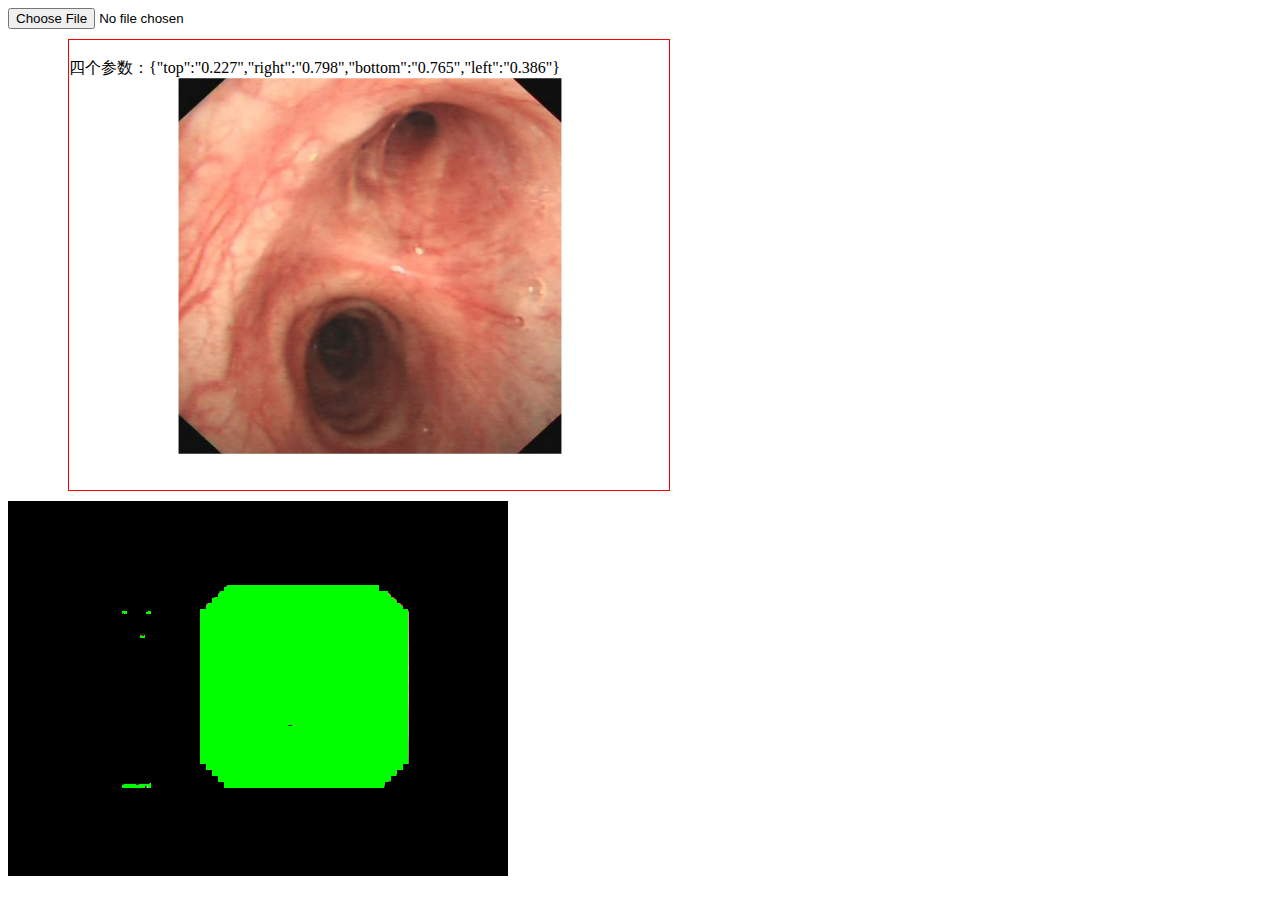
<file: clipConfigs/index.html>
﻿<!DOCTYPE html>
<html lang="en">
<head>
    <meta charset="UTF-8">
    <title>图像数据分析</title>
</head>
<style>
    .container {
        width: 600px;
        height: 450px;
        margin: 10px 60px;
        /*position: absolute;*/
        border: 1px solid #f00;
    }

    #image {
        width: 500px;
    }
</style>
<body>

<input id="imageFile" type="file">
<div class="container">
    <img id="image" src="1.JPG"><br/>
    四个参数：<span id="result"></span>
</div>
</body>
<script>
    var container = document.querySelector('#container');
    var result = document.querySelector('#result');
    var imageFiles = document.querySelector('#imageFile');
    var image = document.querySelector("#image");

    imageFiles.onchange = function (e) {
        var image = document.querySelector("#image");
        var fileReader = new FileReader();
        var imageFile = imageFiles.files[0];
        fileReader.readAsDataURL(imageFile);
        fileReader.onload = function (e) {
            image.src = e.target.result;
        };

        image.onload = function () {
            var configs = getImageClipConfigs(image, true);//获取参数
            result.innerText = JSON.stringify(configs);
            imageClip(image, configs);//裁剪并居中
        };
    };
    image.onload = function () {
        var configs = getImageClipConfigs(image, true);//获取参数
        result.innerText = JSON.stringify(configs);
        imageClip(image, configs);//裁剪并居中
    };


    /*******************************开始:算取四个参数*********************************/
    function getImageClipConfigs(image, debug,area) {
        var canvas = document.createElement('canvas');
        document.body.appendChild(canvas);
        var cxt = canvas.getContext('2d');
        var imageWidth = image.clientWidth, imageHeight = image.clientHeight;
        canvas.width = imageWidth;
        canvas.height = imageHeight;
        cxt.drawImage(image, 0, 0, imageWidth, imageHeight);
        var imageData = cxt.getImageData(0, 0, imageWidth, imageHeight);
        var imageDataData = imageData.data;
        var configs = {
            top: 0,
            right: 0,
            bottom: 0,
            left: 0
        };


        var Iteration_imageDataData = 0, length_imageDataData = imageDataData.length, currentColorAverage, secondColorAverage, thirdColorAverage, forthColorAverage, row_imageDataData, col_imageDataData;
        var matrix_imageDataData = [];//图片矩阵 (imageWidth * imageHeight的矩阵)
        var minColorAverage = (area && area.min)||32;//RGB三种色值的平均值
        var maxColorAverage = (area && area.max)||256;
//        var minAearHeight = 40;//要符合条件的话，垂直方向上需要连续的像素点个数
//        var minAearWidth = 40;//要符合条件的话，水平方向上需要连续的像素点个数

        var Iteration_matrix_imageDataData_row = 0;
        for (; Iteration_matrix_imageDataData_row < imageHeight; Iteration_matrix_imageDataData_row++) {
            matrix_imageDataData[Iteration_matrix_imageDataData_row] = [];
        }
        var height_matrix_imageDataData = matrix_imageDataData.length;
        var requirementsFlag = false;
        //图像数据处理
        for (; Iteration_imageDataData < length_imageDataData; Iteration_imageDataData += 16) {
            //取连续的4个像素点
            currentColorAverage = (imageDataData[Iteration_imageDataData] + imageDataData[Iteration_imageDataData + 1] + imageDataData[Iteration_imageDataData + 2]) / 3;//本次
            secondColorAverage = (imageDataData[Iteration_imageDataData + 4] + imageDataData[Iteration_imageDataData + 5] + imageDataData[Iteration_imageDataData + 6]) / 3;//下一个
            thirdColorAverage = (imageDataData[Iteration_imageDataData + 8] + imageDataData[Iteration_imageDataData + 9] + imageDataData[Iteration_imageDataData + 10]) / 3;//下下一个
            forthColorAverage = (imageDataData[Iteration_imageDataData + 12] + imageDataData[Iteration_imageDataData + 13] + imageDataData[Iteration_imageDataData + 14]) / 3;//下下下一个(边界问题)
            row_imageDataData = Math.floor((Iteration_imageDataData / 4) / imageWidth);//行
            col_imageDataData = (Iteration_imageDataData / 4) % imageWidth;//列
            requirementsFlag = (currentColorAverage > minColorAverage && secondColorAverage > minColorAverage && thirdColorAverage > minColorAverage && forthColorAverage > minColorAverage
            && currentColorAverage < maxColorAverage && secondColorAverage < maxColorAverage && thirdColorAverage < maxColorAverage && forthColorAverage < maxColorAverage);
            if (requirementsFlag) {
                if (debug) {
                    imageDataData[Iteration_imageDataData] = 0;
                    imageDataData[Iteration_imageDataData + 1] = 255;
                    imageDataData[Iteration_imageDataData + 2] = 0;
                    imageDataData[Iteration_imageDataData + 4] = 0;
                    imageDataData[Iteration_imageDataData + 5] = 255;
                    imageDataData[Iteration_imageDataData + 6] = 0;
                    imageDataData[Iteration_imageDataData + 8] = 0;
                    imageDataData[Iteration_imageDataData + 9] = 255;
                    imageDataData[Iteration_imageDataData + 10] = 0;
                    imageDataData[Iteration_imageDataData + 12] = 0;
                    imageDataData[Iteration_imageDataData + 13] = 255;
                    imageDataData[Iteration_imageDataData + 14] = 0;
                }

                matrix_imageDataData[row_imageDataData][col_imageDataData] = 1;
                matrix_imageDataData[row_imageDataData][col_imageDataData + 1] = 1;
                matrix_imageDataData[row_imageDataData][col_imageDataData + 2] = 1;
                matrix_imageDataData[row_imageDataData][col_imageDataData + 3] = 1;
            } else {
                matrix_imageDataData[row_imageDataData][col_imageDataData] = 0;
                matrix_imageDataData[row_imageDataData][col_imageDataData + 1] = 0;
                matrix_imageDataData[row_imageDataData][col_imageDataData + 2] = 0;
                matrix_imageDataData[row_imageDataData][col_imageDataData + 3] = 0;
            }
        }


        //过滤杂质(去掉稀疏的部分)(方案1)
//        var width_matrix_imageDataData = matrix_imageDataData[0].length;
//        Iteration_matrix_imageDataData_row = 0;
//        var Iteration_matrix_imageDataData_col;
//        for (; Iteration_matrix_imageDataData_row < height_matrix_imageDataData; Iteration_matrix_imageDataData_row++) {
//            Iteration_matrix_imageDataData_col = 0;
//            for (; Iteration_matrix_imageDataData_col < width_matrix_imageDataData; Iteration_matrix_imageDataData_col++) {
//                if (matrix_imageDataData[Iteration_matrix_imageDataData_row][Iteration_matrix_imageDataData_col] == 0) {
//                    continue;
//                }
//                if (!IntensiveLevel(matrix_imageDataData, Iteration_matrix_imageDataData_row, Iteration_matrix_imageDataData_col, 8)) { // 1 - i/(1+2i)
//                    matrix_imageDataData[Iteration_matrix_imageDataData_row][Iteration_matrix_imageDataData_col] = 0;
//                    if (debug) {
//                        var index = ((Iteration_matrix_imageDataData_row - 1) * imageWidth + Iteration_matrix_imageDataData_col) * 4 - 1;
//                        imageDataData[index - 1] = 0;
//                        imageDataData[index - 2] = 0;
//                        imageDataData[index - 3] = 0;
//                    }
//                }
//            }
//        }
        //过滤杂质(去掉稀疏的部分)(方案2)
        var width_matrix_imageDataData = matrix_imageDataData[0].length;
        Iteration_matrix_imageDataData_row = 0;
        var step = 6;//每次跳4格
        var Iteration_matrix_imageDataData_col;
        for (; Iteration_matrix_imageDataData_row < height_matrix_imageDataData - step; Iteration_matrix_imageDataData_row += step) {
            Iteration_matrix_imageDataData_col = 0;
            for (; Iteration_matrix_imageDataData_col < width_matrix_imageDataData - step; Iteration_matrix_imageDataData_col += step) {

//                if (matrix_imageDataData[Iteration_matrix_imageDataData_row][Iteration_matrix_imageDataData_col] == 0) {
//                    continue;
//                }
                if (!IntensiveLevel(matrix_imageDataData, Iteration_matrix_imageDataData_row, Iteration_matrix_imageDataData_col, step)) { // 1 - i/(1+2i)
//                    matrix_imageDataData[Iteration_matrix_imageDataData_row][Iteration_matrix_imageDataData_col] = 0;
//                    if (debug) {
//                        var index = ((Iteration_matrix_imageDataData_row - 1) * imageWidth + Iteration_matrix_imageDataData_col) * 4 - 1;
//                        imageDataData[index - 1] = 0;
//                        imageDataData[index - 2] = 0;
//                        imageDataData[index - 3] = 0;
//                    }
                    for(var row_startCheckPo = Iteration_matrix_imageDataData_row;row_startCheckPo <= Iteration_matrix_imageDataData_row + step;row_startCheckPo++){
                        for(var col_startCheckPo = Iteration_matrix_imageDataData_col;col_startCheckPo <= Iteration_matrix_imageDataData_col + step;col_startCheckPo++){
                            matrix_imageDataData[row_startCheckPo][col_startCheckPo] = 0;
                            if (debug) {
                                var index = ((row_startCheckPo - 1) * imageWidth + col_startCheckPo) * 4 - 1;
                                imageDataData[index - 1] = 0;
                                imageDataData[index - 2] = 0;
                                imageDataData[index - 3] = 0;
                            }
                        }
                    }
                }
            }
        }


        //取值
        Iteration_matrix_imageDataData_row = 0;
        for (; Iteration_matrix_imageDataData_row < height_matrix_imageDataData; Iteration_matrix_imageDataData_row++) {
            Iteration_matrix_imageDataData_col = 0;
            for (; Iteration_matrix_imageDataData_col < width_matrix_imageDataData; Iteration_matrix_imageDataData_col++) {
                if (matrix_imageDataData[Iteration_matrix_imageDataData_row][Iteration_matrix_imageDataData_col] == 1) {
                    if (configs.top == 0) {
                        configs.top = Iteration_matrix_imageDataData_row; //得到top
                    }
                    configs.bottom = Iteration_matrix_imageDataData_row;
                }
            }
        }
        var middleOfAvaliImage = Math.floor((configs.top + configs.bottom) / 2);
        configs.left = matrix_imageDataData[middleOfAvaliImage].indexOf(1);//top + (bottom - top) / 2
        configs.right = matrix_imageDataData[middleOfAvaliImage].lastIndexOf(1);//top + (bottom - top) / 2

        //某个位置处 1 的密集度//检测不同行不同列的位置区域大小为sum的1的密度
        function IntensiveLevel(arr, x, y, m) {
            //方案1
//            var width = m || 1;
//            var sum = (m * 2 + 1) * (m * 2 + 1);
//            var il = x + width,
//                jl = y + width,
//                count = 0;
//            var i = x - width;
//            for (; i <= il; i++) {
//                if (i < 0) {
//                    continue;
//                }
//                var j = y - width;
//                for (; j <= jl; j++) {
//                    try {
//                        if (j >= 0 && i != x && j != y && arr[i][j] == 1) {
//                            count++;
//                        }
//                    } catch (e) {
//                        console.log(i + '-----' + j);
//                    }
//                }
//            }
//            return (count / sum) > 0.25;
            //方案2
//            var width = m || 1;
//            var count = 0;
//            var right  = y + width,left = y -width, top = x - width,bottom = x + width;
//
//            try {
//                for(var i = left;i <= right;i++){
//                    if(arr[top][i] == 0){
//                        break;
//                    }
//                    if(i == right){
//                        count ++;//top一行
//                    }
//                }
//                for(i = left;i <= right;i++){
//                    if(arr[bottom][i] == 0){
//                        break;
//                    }
//                    if(i == right){
//                        count ++;//bottom一行
//                    }
//                }
//                for(i = top;i <= bottom;i++){
//                    if(arr[i][left] == 0){
//                        break;
//                    }
//                    if(i == bottom){
//                        count ++;//左一行
//                    }
//                }
//                for(i = top;i <= bottom;i++){
//                    if(arr[i][right] == 0){
//                        break;
//                    }
//                    if(i == bottom){
//                        count ++;//右一行
//                    }
//                }
//            }catch (e){
//                console.log(i);
//                console.log(left + ".." + right + ".." + top + ".." +bottom);
//                console.log(e);
//            }
//            return (count > 0);
            //方案3
            var rl = x + m;
            var cl = y + m;
            var count = 0;
            for(var r = x;r <= rl;r++){
                for(var c =y;c<cl;c++){
                    if(arr[r][c] == 1){
                        count++;
                    }
                }
            }
            return (count / (m*m) > 0.6);
        }

        if (!debug) {
            canvas.style.display = "none";
            document.body.removeChild(canvas);
        }

        configs.top = (configs.top / imageHeight).toFixed(3);
        configs.bottom = (configs.bottom / imageHeight).toFixed(3);
        configs.right = (configs.right / imageWidth).toFixed(3);
        configs.left = (configs.left / imageWidth).toFixed(3);

        if (debug) {
            cxt.putImageData(imageData, 0, 0);
        }
        window.matrix_imageDataData = matrix_imageDataData;
        window.imageDataData = imageDataData;
        return configs;
    }
    /*******************************结束:算取四个参数*********************************/

    /*******************************开始:根据参数裁剪并绝对居中*********************************/
    function imageClip(image, config) {
        clipConfig = {
            top: image.offsetHeight * config.top,
            right: image.offsetWidth * config.right,
            bottom: image.offsetHeight * config.bottom,
            left: image.offsetWidth * config.left,
            widthScale: config.widthScale
        };
        var AvailableArea = {
            width: clipConfig.right - clipConfig.left,
            height: clipConfig.bottom - clipConfig.top
        };
        var scaleBaseWidth = clipConfig.widthScale || 1 + (image.offsetWidth - (clipConfig.right - clipConfig.left)) / (clipConfig.right - clipConfig.left);
        var scaleBaseHeight = clipConfig.widthScale || 1 + (image.offsetHeight - (clipConfig.bottom - clipConfig.top)) / (clipConfig.bottom - clipConfig.top);
        var widthScale = Math.min(scaleBaseWidth, scaleBaseHeight);


        image.style.position = "absolute";
        var marginLeft = (image.parentNode.offsetWidth - image.offsetWidth) / 2 - clipConfig.left + (clipConfig.left + (image.offsetWidth - clipConfig.right)) / 2;
        var marginTop = (image.parentNode.offsetHeight - image.offsetHeight) / 2 - clipConfig.top + (clipConfig.top + (image.offsetHeight - clipConfig.bottom)) / 2;

        image.style.marginLeft = marginLeft + "px";
        image.style.marginTop = marginTop + "px";

        image.style.clip = "rect(" + (clipConfig.top || 0) + "px " + (clipConfig.right || 0) + "px " + (clipConfig.bottom || 0) + "px " + (clipConfig.left || 0) + "px)";
        image.style.transformOrigin = (clipConfig.left + AvailableArea.width / 2) + "px  " + (clipConfig.top + AvailableArea.height / 2) + "px";
        image.style.transform = "scale(" + widthScale + ")";
    }
    /*******************************结束:根据参数裁剪并绝对居中*********************************/
</script>
</html>
</file>
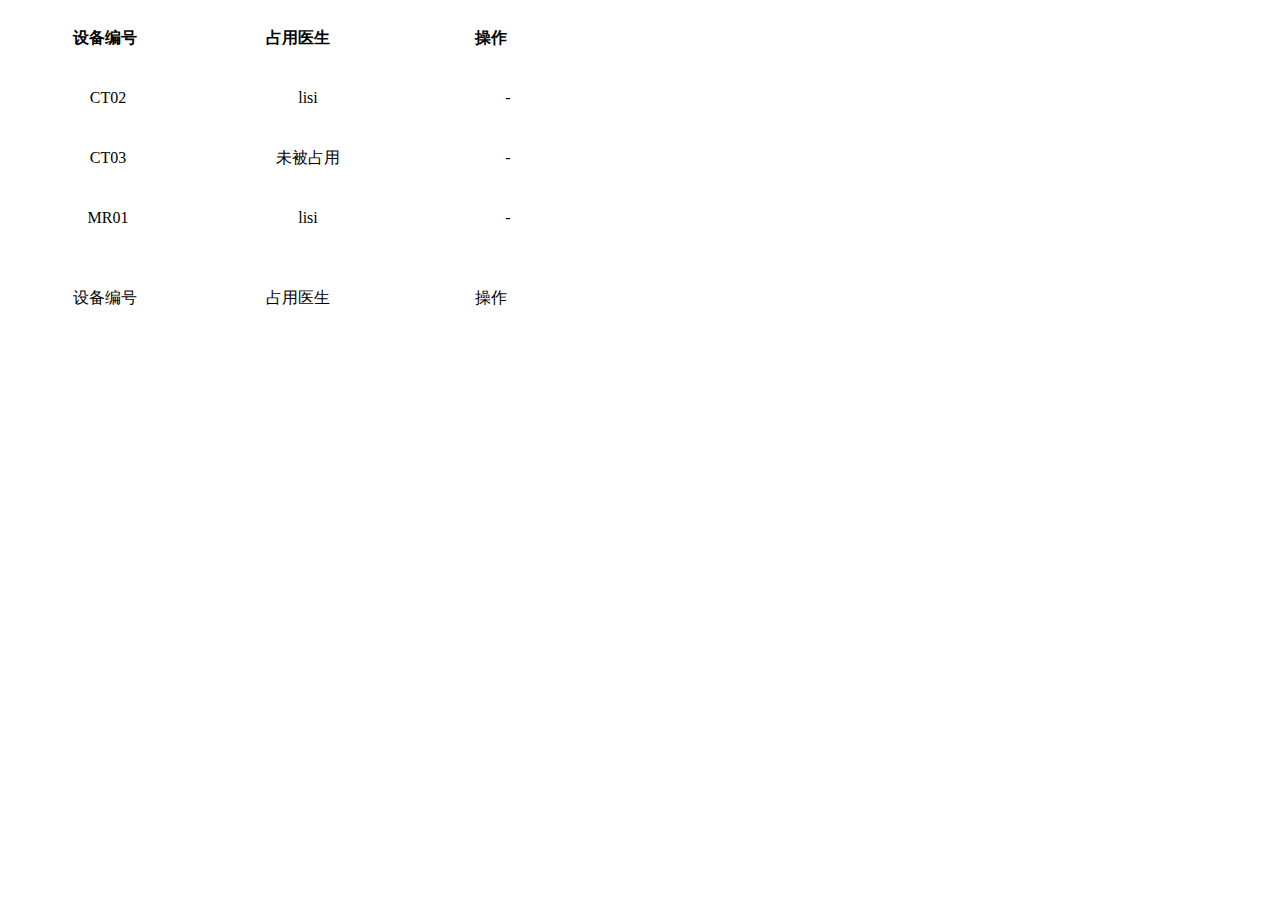
<file: dataTable/index.html>
<!DOCTYPE html>
<html lang="en">
<head>
    <meta charset="UTF-8">
    <title>index</title>
    <script src="DataTable.js"></script>
    <link rel="stylesheet" href="tableTheme1.css">
</head>
<style>
    #container {
        width: 600px;
    }
</style>
<body>
<div id="container"></div>
</body>

<script>

    var currentUser = "lisi";
    var data = [
        {
            equipment: "CT03",
            doctor: ""
        },
        {
            equipment: "MR01",
            doctor: "lisi"
        },
        {
            equipment: "CT02",
            doctor: "lisi"
        },
        {
            equipment: "MR_未定义",
            doctor: "wangwu"
        },
        {
            equipment: "MR03",
            doctor: ""
        },
        {
            equipment: "CT01",
            doctor: "zhangsan"
        },
        {
            equipment: "DR01",
            doctor: "yaya"
        }
    ];
    var columns = [
        {
            name: "equipment",
            default: "未知设备",
            otherCss: {}
        },
        {
            name: "doctor",
            default: "未被占用",
            otherCss: {}
        },
        {
            default: '-',
            otherCss: {
                textAlign: 'center'
            }
        }
    ];
    var tableContainer = document.querySelector('#container');
    var statusColor = {
        free: "#58C4A0",
        occupiedByCurrUser: "#ccc"
    };
    var dataTable = new DataTable();
    dataTable.container = tableContainer;
    dataTable.columns = columns;
    dataTable.thead = ["设备编号", "占用医生", "操作"];
    dataTable.tfoot = ["设备编号", "占用医生", "操作"];
    //简单形式的过滤
    dataTable.filterBy = {
        equipment: /未定义/,
        doctor:/^yaya$|^zhangsan$/
    };
    //使用委托的形式国旅
//    dataTable.filterBy = function (i) {
//        var a = /未定义/.test(i.equipment) == false;
//        var b = ["yaya","zhangsan"].indexOf(i.doctor) == -1;
//        return a && b;
//    };
    //简单形式的排序
    dataTable.sortBy = "equipment";
    //委托形式的排序
    //    dataTable.sortBy = function (a,b) {
    //        return a.equipment.localeCompare(b.equipment);
    //    };
    dataTable.onrowdraw = function (row,data) {
        console.log(row.rowType + "--" +row.index + "--" + JSON.stringify(data));
    };
    dataTable.oncelldraw = function (cell,data) {
        console.log(cell.cellType + "--" +cell.index + "--" + data);
    };
    dataTable.ontabledraw = function (table, data) {
        console.log(table);
        console.log(data);
    };

    dataTable.draw(data);
    //    //定时刷新数据
//    !function drawData() {
//        //获取最新数据
//        dataTable.draw(data);
//        setTimeout(function () {
//            drawData();
//        }, 3000);
//    }();
</script>
</html>
</file>
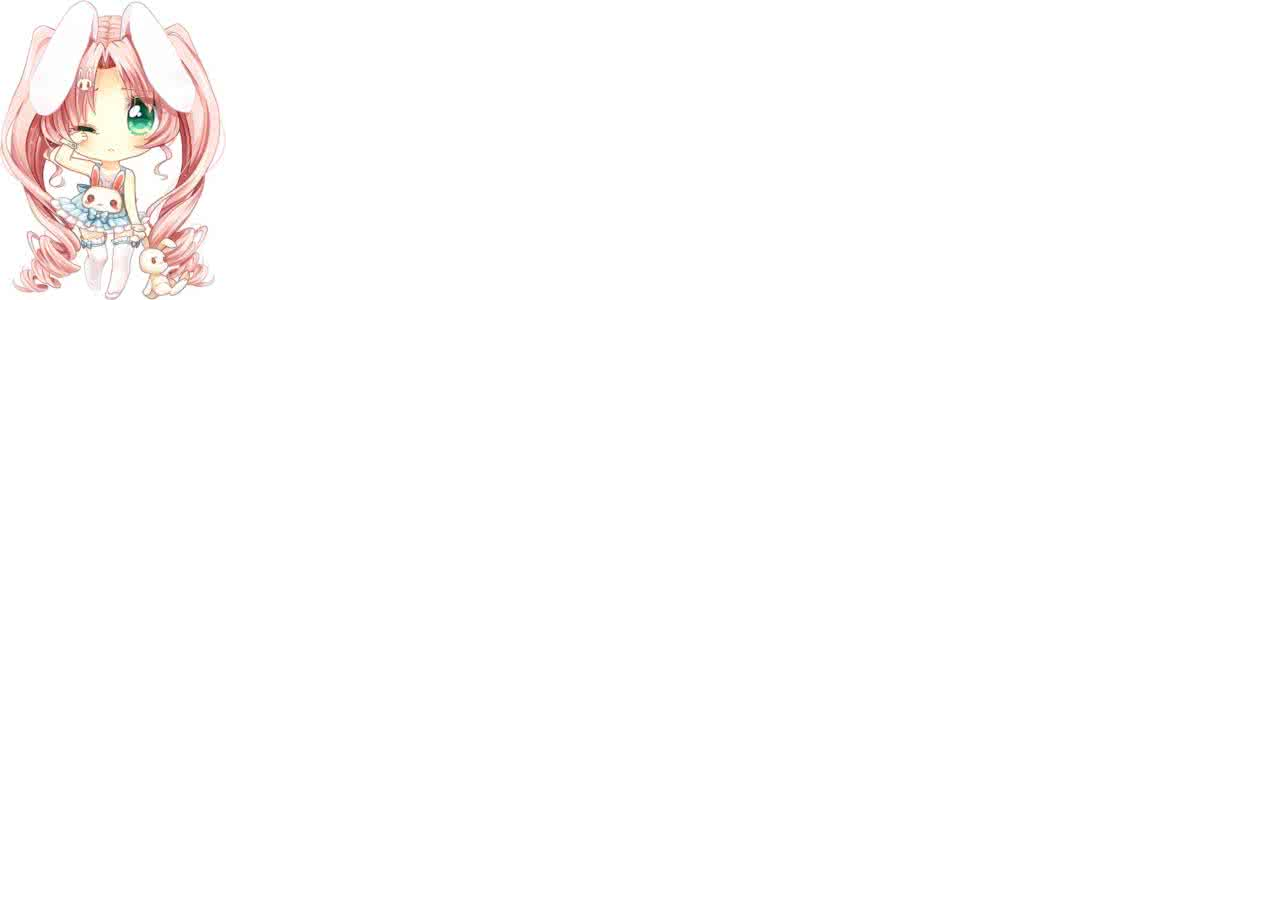
<file: imageBox/imageBox.html>
<!DOCTYPE html>
<html lang="en">
<head>
    <meta charset="UTF-8">
    <title>imageBox</title>
    <link rel="stylesheet" href="./menusList.css"><!--如果需要右键菜单则必须引入css-->
</head>
<body>

<img id="testEle" src="0.jpg">

</body>

<script src="imageBox.js"></script>

<script>
    /*
     * 1.引入imageBox.js
     * 2.实例化
     * 3.使用start方法启动
     * (4.如果启用右键，引入imageBox.css)
     * */

    var imagB = new ImageBox({
        targetElement: document.querySelector('#testEle'),//必选参数，可以是任意类型元素
        menusList: true,//可选参数，是否启用右键菜单，启用需先引入./menusList.css
        localExpend: false,//局部放大功能（还没做）
        initWidth: 400,//可选参数，元素的初始宽
        scaleDetail: 0.2//可选参数，单次缩放比
    });
    imagB.start();//启动

    //模拟延迟加载
    //开始时testEle的src如果为空不做处理的话则会有部分功能丢失
    //        setTimeout(function () {
    //            getEle("#testEle").src='0.jpg';
    //        },2000)
</script>
</html>
</file>
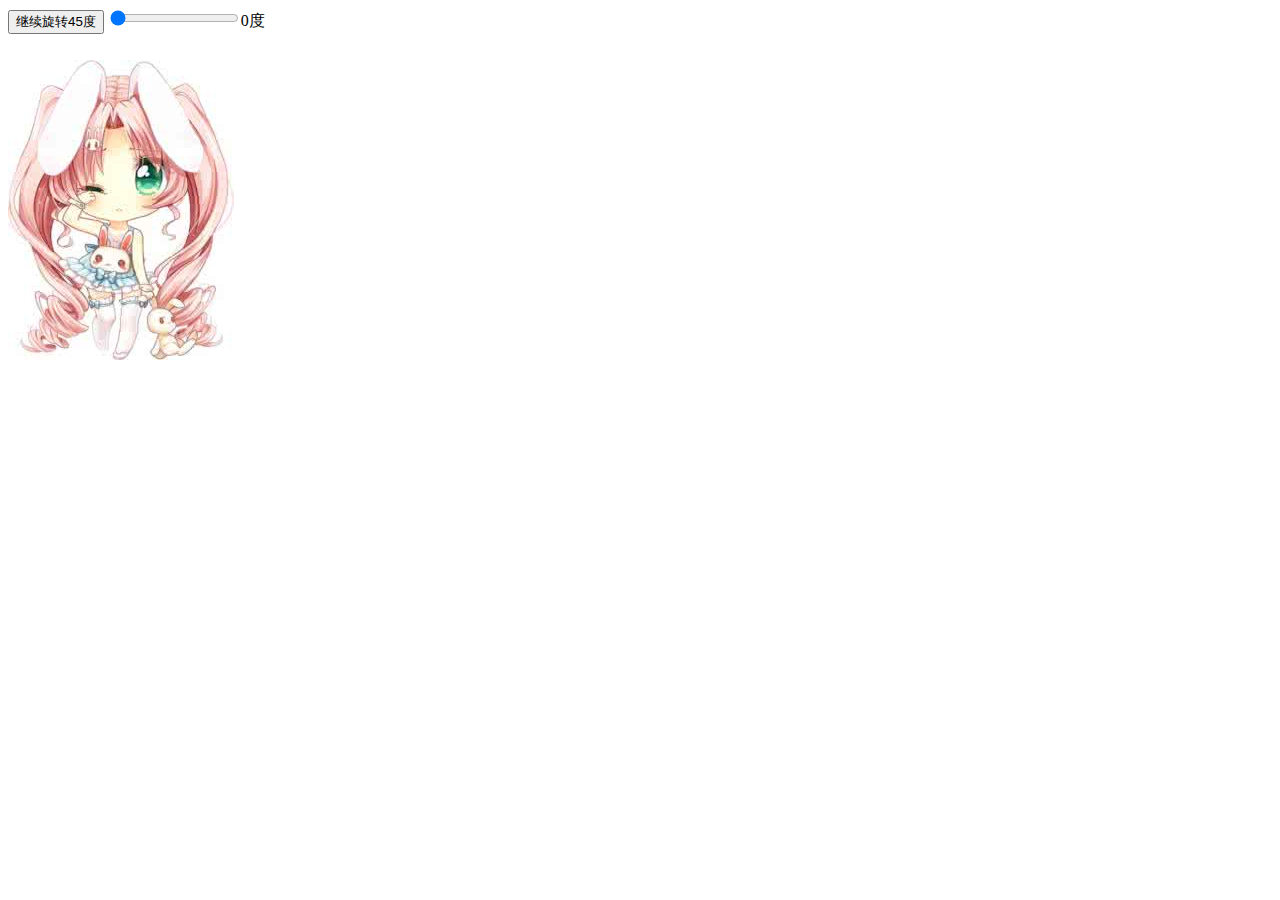
<file: imageTransform/imageTransform.html>
﻿<!DOCTYPE html>
<html lang="en">
<head>
    <meta charset="UTF-8">
    <title>imageBox</title>
    <link rel="stylesheet" href="./menusList.css"><!--如果需要右键菜单则必须引入css-->
</head>

<body>

<img id="testEle" src="0.jpg" style="top: 60px;">

<button onclick="imagB.transform().rotate(45)">继续旋转45度</button>

<input type="range" min="0" max="360" value="0" oninput="imagB.transform().rotate(this.value,0);deg.innerText=this.value + '度'"><span id="deg">0度</span>

</body>

<script src="ImageTransform.js"></script>

<script>
    /*
     * 1.引入ImageTransform.js
     * 2.实例化
     * 3.使用start方法启动
     * (4.如果启用右键，引入menusList.css)
     * */
    var imagB = new ImageTransform({
        targetElement: document.querySelector('#testEle'),//必选参数
        menusList: true,//可选参数，是否启用右键菜单，启用需先引入./menusList.css
        initWidth: 400,//可选参数，元素的初始宽
        scaleDetail: 0.06,//可选参数，单次缩放比
        initTop:60
    });
    imagB.start();//启动
</script>
</html>
</file>
<file: dataTable/tableTheme1.css>
.dataTable tr{
    height: 60px;
}
.dataTable {border-collapse:collapse;}
/*.dataTable th,.dataTable td {border: 1px solid #000;}
.dataTable tbody{
    border-bottom: 1px solid #000;
}*/
.dataTable tbody,.dataTable thead,.dataTable tfoot{
    display: block;
    height: 100%;
}
.dataTable tbody{
    overflow-y: auto;
    height: 200px;
}
.dataTable tbody tr:nth-child(1) td{
    border-top: none;
}
.dataTable tbody tr:last-child td{
    border-bottom: none;
}
.dataTable tbody td{
    width: 200px;
}
.dataTable thead th,.dataTable tfoot td{
    width: 193px;
}
</file>
<file: imageBox/menusList.css>
body,html{
    padding: 0;
    margin:0;
}
#menusList{
    background: #ddd;
    color: #fff;
    position: absolute;
    display: none;
    z-index: 9;
    list-style: none;
    padding-left:0;
}
#menusList:hover{
    cursor: pointer;
}
#menusList li{
    text-align: center;
    padding: .2rem .3rem;
}
#menusList li:hover{
    background: #ccc;
}
</file>
<file: imageTransform/menusList.css>
#menusList{
    background: #000;
    color: #fff;
    position: absolute;
    display: none;
    z-index: 9;
    list-style: none;
    padding-left:0;
}
#menusList:hover{
    cursor: pointer;
}
#menusList li{
    text-align: center;
    padding: .2rem .3rem;
}
#menusList li:hover{
    background: #fff;
    color: #000;
}
</file>
